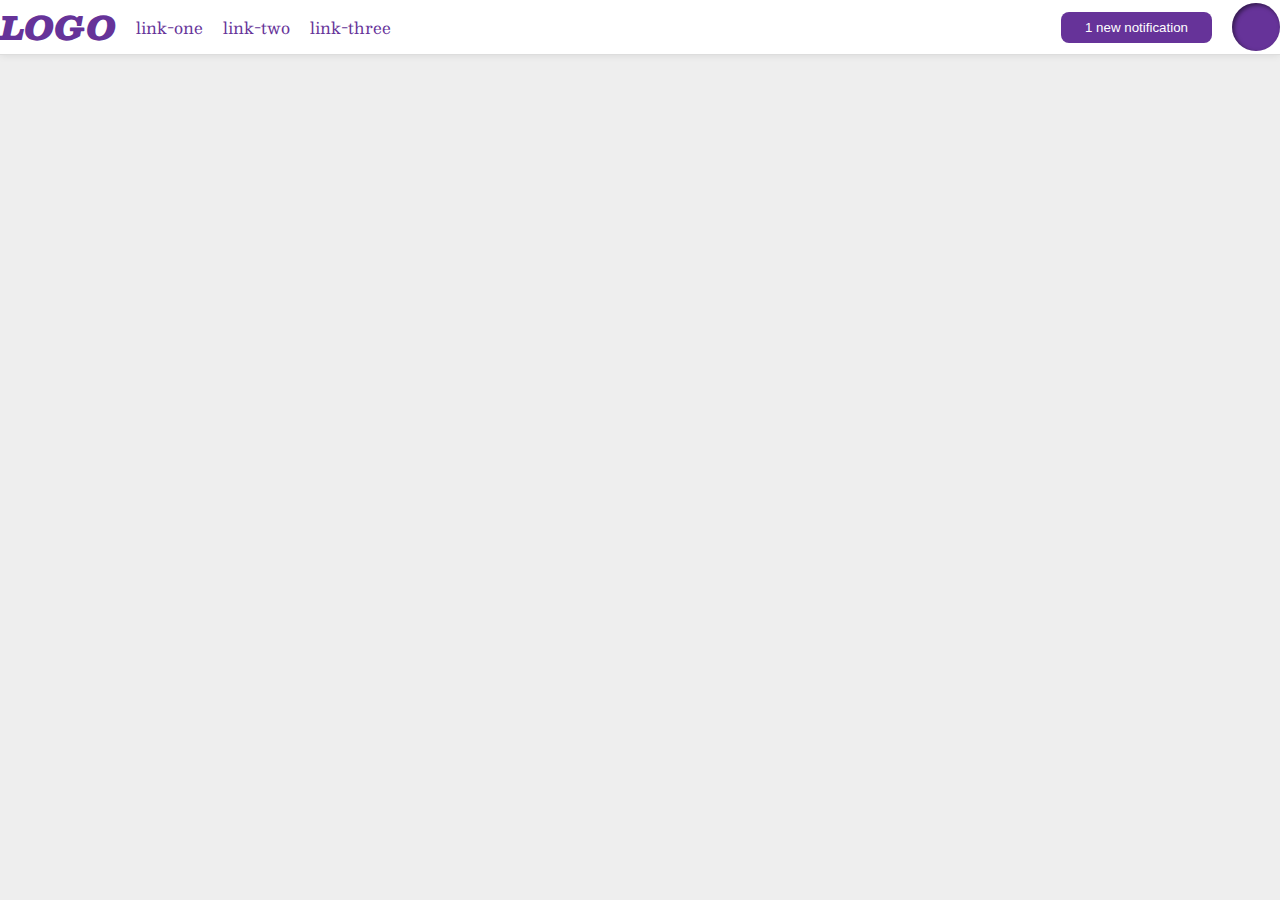
<file: flex/03-flex-header-2/index.html>
<!DOCTYPE html>
<html lang="en">
  <head>
    <meta charset="UTF-8">
    <meta http-equiv="X-UA-Compatible" content="IE=edge">
    <meta name="viewport" content="width=device-width, initial-scale=1.0">
    <title>Flex Header 2</title>
    <link rel="stylesheet" href="style.css">
  </head>
  <body>
    <div class="header">
      <div class="left">
        <div class="logo">
          LOGO
        </div>
        <ul class="links">
          <li><a href="https://google.com">link-one</a></li>
          <li><a href="https://google.com">link-two</a></li>
         <li><a href="https://google.com">link-three</a></li>
        </ul>
      </div>
      <div class="right">
        <button class="notifications">
          1 new notification
        </button>
        <div class="profile-image"></div>
      </div>
    </div>
  </body>
</html>
</file>
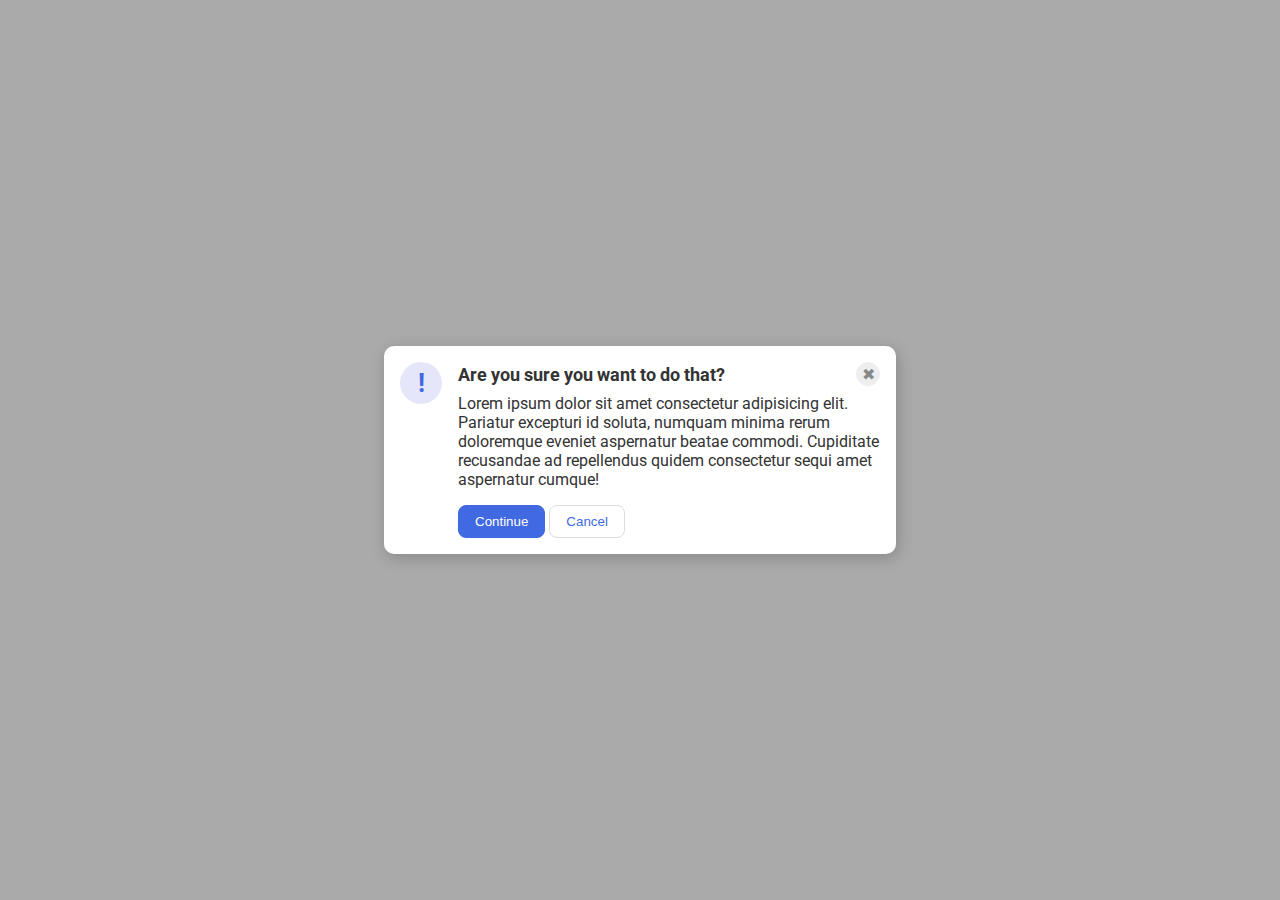
<file: flex/05-flex-modal/index.html>
<!DOCTYPE html>
<html lang="en">
  <head>
    <meta charset="UTF-8">
    <meta http-equiv="X-UA-Compatible" content="IE=edge">
    <meta name="viewport" content="width=device-width, initial-scale=1.0">
    <link rel="stylesheet" href="style.css">
    <title>Modal</title>
  </head>
  <body>
    <div class="modal">
      <div class="icon">!</div>
      <div class="container">
        <div class="header">
          Are you sure you want to do that?
          <button class="close-button">✖</button>
        </div>
        <div class="text">Lorem ipsum dolor sit amet consectetur adipisicing elit. Pariatur excepturi id soluta, numquam minima rerum doloremque eveniet aspernatur beatae commodi. Cupiditate recusandae ad repellendus quidem   consectetur sequi amet aspernatur cumque!</div>      
        <button class="continue">Continue</button>
        <button class="cancel">Cancel</button>
      </div>
    </div>
    </div>
  </body>
</html>
</file>
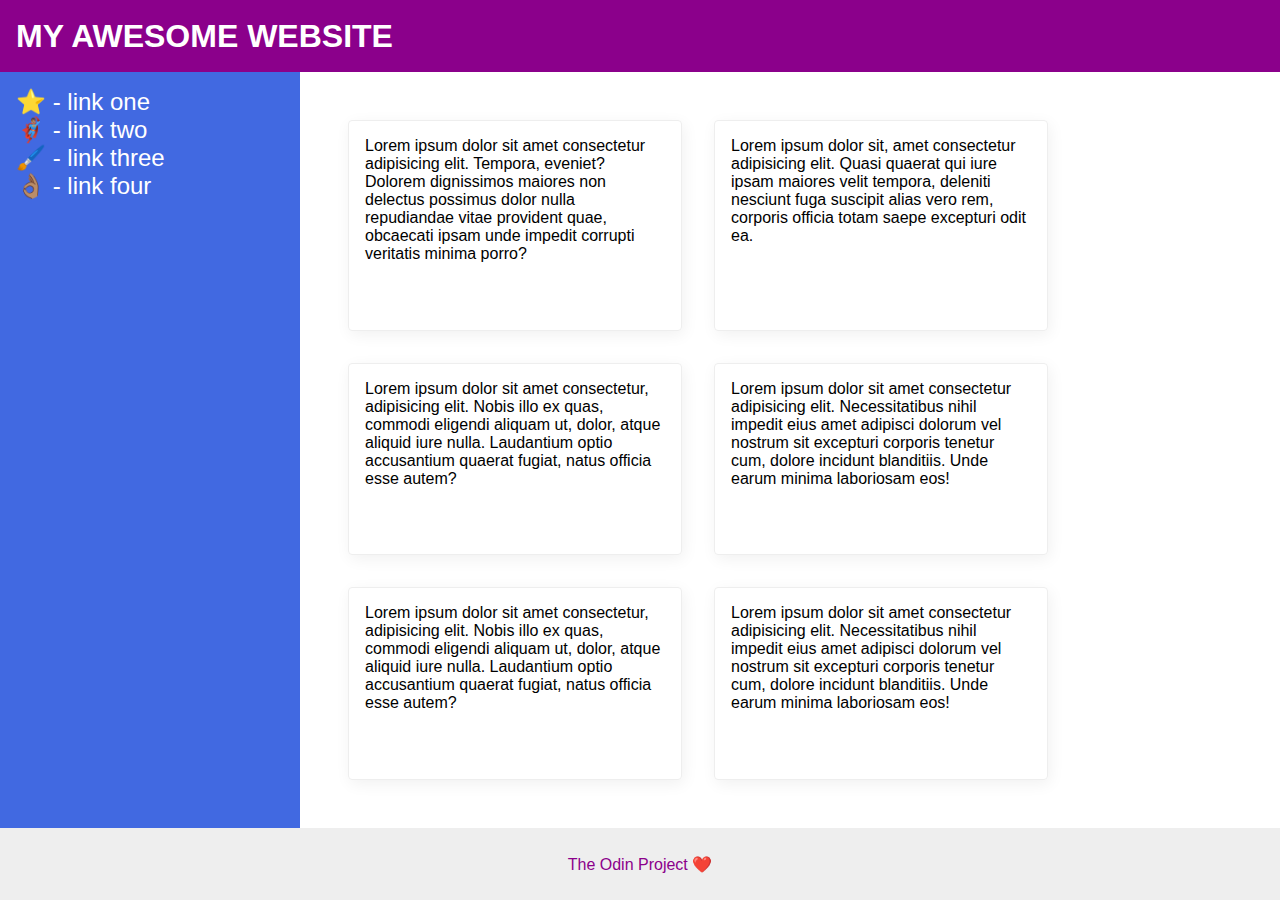
<file: flex/07-flex-layout-2/index.html>
<!DOCTYPE html>
<html lang="en">
  <head>
    <meta charset="UTF-8">
    <meta http-equiv="X-UA-Compatible" content="IE=edge">
    <meta name="viewport" content="width=device-width, initial-scale=1.0">
    <title>The Holy Grail</title>
    <link rel="stylesheet" href="style.css">
  </head>
  <body>
    <div class="header">
      MY AWESOME WEBSITE
    </div>
    <div class="body">
      <div class="sidebar">
        <ul>
          <li><a href="#">⭐ - link one</a></li>
          <li><a href="#">🦸🏽‍♂️ - link two</a></li>
          <li><a href="#">🖌️ - link three</a></li>
          <li><a href="#">👌🏽 - link four</a></li>
        </ul>
      </div>

      <div class="container">
        <div class="card">Lorem ipsum dolor sit amet consectetur adipisicing elit. Tempora, eveniet? Dolorem dignissimos maiores non delectus possimus dolor nulla repudiandae vitae provident quae, obcaecati ipsam unde impedit corrupti veritatis minima porro?</div>
        <div class="card">Lorem ipsum dolor sit, amet consectetur adipisicing elit. Quasi quaerat qui iure ipsam maiores velit tempora, deleniti nesciunt fuga suscipit alias vero rem, corporis officia totam saepe excepturi odit ea.</div>
        <div class="card">Lorem ipsum dolor sit amet consectetur, adipisicing elit. Nobis illo ex quas, commodi eligendi aliquam ut, dolor, atque aliquid iure nulla. Laudantium optio accusantium quaerat fugiat, natus officia esse autem?</div>
        <div class="card">Lorem ipsum dolor sit amet consectetur adipisicing elit. Necessitatibus nihil impedit eius amet adipisci dolorum vel nostrum sit excepturi corporis tenetur cum, dolore incidunt blanditiis. Unde earum minima laboriosam eos!</div>
        <div class="card">Lorem ipsum dolor sit amet consectetur, adipisicing elit. Nobis illo ex quas, commodi eligendi aliquam ut, dolor, atque aliquid iure nulla. Laudantium optio accusantium quaerat fugiat, natus officia esse autem?</div>
        <div class="card">Lorem ipsum dolor sit amet consectetur adipisicing elit. Necessitatibus nihil impedit eius amet adipisci dolorum vel nostrum sit excepturi corporis tenetur cum, dolore incidunt blanditiis. Unde earum minima laboriosam eos!</div>
      </div>
    </div>
    <div class="footer">
      The Odin Project ❤️
    </div>
  </body>
</html>
</file>
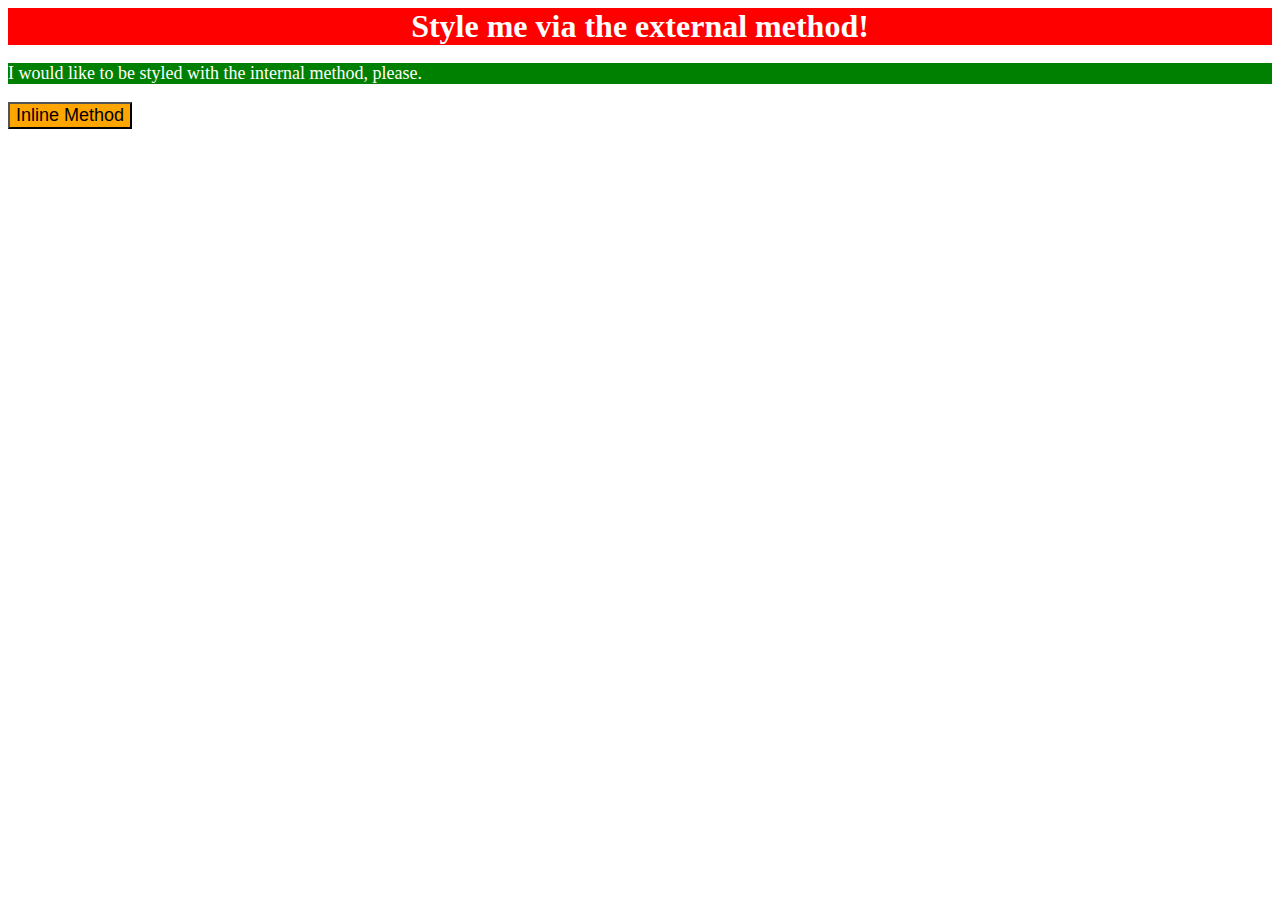
<file: foundations/01-css-methods/index.html>
<!DOCTYPE html>
<html lang="en">
  <head>
    <meta charset="UTF-8">
    <meta http-equiv="X-UA-Compatible" content="IE=edge">
    <meta name="viewport" content="width=device-width, initial-scale=1.0">
    <title>Methods for Adding CSS</title>
    <link rel="stylesheet" href="style.css">

    <style>
      p {
    background-color: green;
    color: white;
    font-size: 18px;
    }
    </style>

  </head>
  <body>
    <div>Style me via the external method!</div>
    <p>I would like to be styled with the internal method, please.</p>
    <button style="background-color: orange; font-size: 18px;">Inline Method</button>
  </body>
</html>
</file>
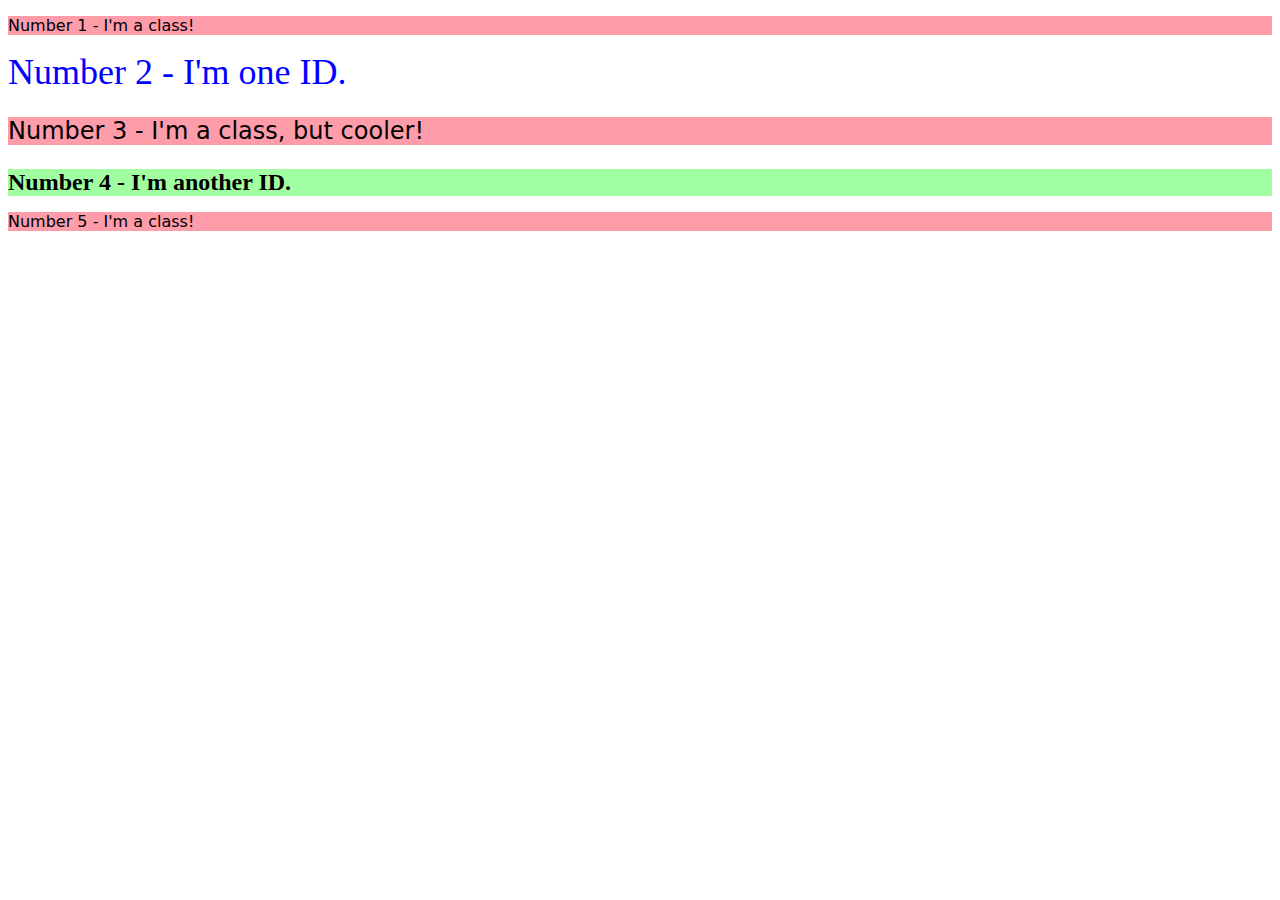
<file: foundations/02-class-id-selectors/index.html>
<!DOCTYPE html>
<html lang="en">
  <head>
    <meta charset="UTF-8">
    <meta http-equiv="X-UA-Compatible" content="IE=edge">
    <meta name="viewport" content="width=device-width, initial-scale=1.0">
    <title>Class and ID Selectors</title>
    <link rel="stylesheet" href="style.css">
  </head>
  <body>
    <p class="odd">Number 1 - I'm a class!</p>
    <div id="second">Number 2 - I'm one ID.</div>
    <p class="odd cooler">Number 3 - I'm a class, but cooler!</p>
    <div id="fourth">Number 4 - I'm another ID.</div>
    <p class="odd">Number 5 - I'm a class!</p>
  </body>
</html>
</file>
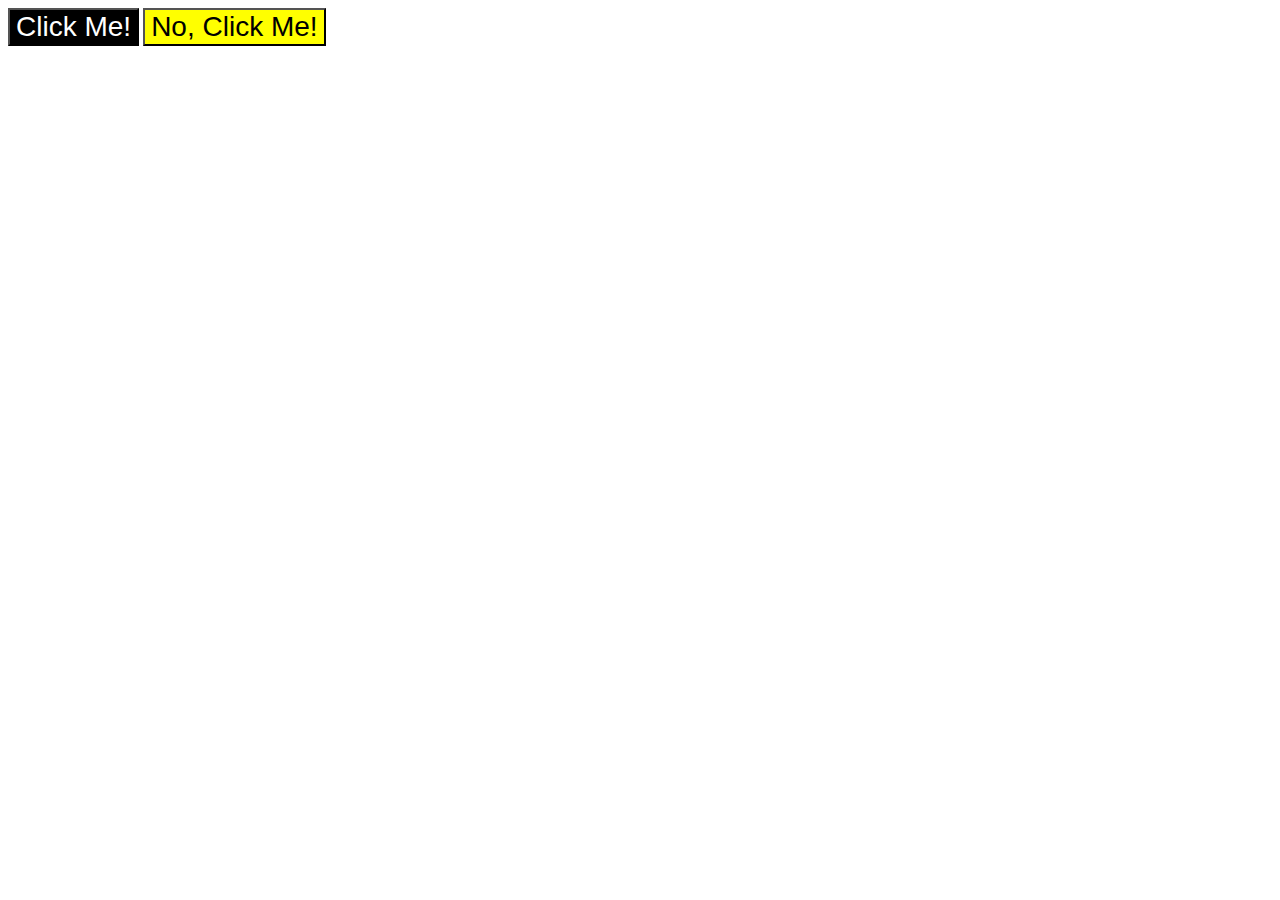
<file: foundations/03-grouping-selectors/index.html>
<!DOCTYPE html>
<html lang="en">
  <head>
    <meta charset="UTF-8">
    <meta http-equiv="X-UA-Compatible" content="IE=edge">
    <meta name="viewport" content="width=device-width, initial-scale=1.0">
    <title>Grouping Selectors</title>
    <link rel="stylesheet" href="style.css">
  </head>
  <body>
    <button class="button-1">Click Me!</button>
    <button class="button-2">No, Click Me!</button>
  </body>
</html>
</file>
<file: flex/03-flex-header-2/style.css>
/* this is some magical font-importing.  
you'll learn about it later. */
@import url('https://fonts.googleapis.com/css2?family=Besley:ital,wght@0,400;1,900&display=swap');

body {
  margin: 0;
  background: #eee;
  font-family: Besley, serif;
}

.header {
  background: white;
  border-bottom: 1px solid #ddd;
  box-shadow: 0 0 8px rgba(0,0,0,.1);
  display: flex;
  justify-content: space-between;
}

.profile-image {
  background: rebeccapurple;
  box-shadow: inset 2px 2px 4px rgba(0,0,0,.5);
  border-radius: 50%;
  width: 48px;
  height: 48px;
}

.logo {
  color: rebeccapurple;
  font-size: 32px;
  font-weight: 900;
  font-style: italic;
}

button {
  border: none;
  border-radius: 8px;
  background: rebeccapurple;
  color: white;
  padding: 8px 24px;
}

a {
  /* this removes the line under our links */
  text-decoration: none;
  color: rebeccapurple;
}

ul {
  list-style-type: none;
  display: flex;
  gap: 20px;
  margin: 0px;
  padding: 0px;
}

.left {
  display: flex;
  align-items: center;
  gap: 20px;
}

.right {
  display: flex;
  align-items: center;
  gap: 20px;
}
</file>
<file: flex/05-flex-modal/style.css>
@import url('https://fonts.googleapis.com/css2?family=Roboto:wght@400;700&display=swap');

html, body {
  height: 100%;
}

body {
  font-family: Roboto, sans-serif;
  margin: 0;
  background: #aaa;
  color: #333;
  /* I'll give you this one for free lol */
  display: flex;
  align-items: center;
  justify-content: center;
}

.modal {
  background: white;
  width: 480px;
  border-radius: 10px;
  box-shadow: 2px 4px 16px rgba(0,0,0,.2);
  display: flex;
  gap: 16px;
  padding: 16px;
}

.icon {
  color: royalblue;
  font-size: 26px;
  font-weight: 700;
  background: lavender;
  width: 42px;
  height: 42px;
  border-radius: 50%;
  display: flex;
  align-items: center;
  justify-content: center;
  flex-shrink: 0;
}

.header {
  display: flex;
  align-items: center;
  justify-content: space-between;
  font-size: 18px;
  font-weight: 700;
  margin-bottom: 8px;
}

.text {
  margin-bottom: 16px
}

.close-button {
  background: #eee;
  border-radius: 50%;
  color: #888;
  font-weight: 400;
  font-size: 16px;
  height: 24px;
  width: 24px;
  display: flex;
  align-items: center;
  justify-content: center;
  border: 1px solid #eee;
  padding: 0;
}

button {
  cursor: pointer;
  padding: 8px 16px;
  border-radius: 8px;
}

button.continue {
  background: royalblue;
  border: 1px solid royalblue;
  color: white;
}

button.cancel {
  background: white;
  border: 1px solid #ddd;
  color: royalblue;
}
</file>
<file: flex/07-flex-layout-2/style.css>
body {
  display: flex;
  flex-direction: column;
  font-family: -apple-system, BlinkMacSystemFont, 'Segoe UI', Roboto, Oxygen, Ubuntu, Cantarell, 'Open Sans', 'Helvetica Neue', sans-serif;
  margin: 0;
  min-height: 100vh;
}

ul {
  list-style: none;
  margin: 0;
  padding: 0;
}

a {
  font-size: 24px;
  color: white;
  text-decoration: none;
}


.header {
  display: flex;
  align-items: center;
  padding-left: 16px;
  font-size: 32px;
  font-weight: 900;
  height: 72px;
  background: darkmagenta;
  color: white;
}

.body {
  display: flex;
  flex: 1;
}

.container {
  padding: 48px;
  display: flex;
  flex-wrap: wrap;
  gap: 32px;
}

.footer {
  display: flex;
  justify-content: center;
  align-items: center;
  height: 72px;
  background: #eee;
  color: darkmagenta;
}

.sidebar {
  padding: 16px;
  flex-shrink: 0;
  width: 300px;
  background: royalblue;
  box-sizing: border-box;
}

.card {
  padding: 16px;
  width: 300px;
  border: 1px solid #eee;
  box-shadow: 2px 4px 16px rgba(0,0,0,.06);
  border-radius: 4px;
}
</file>
<file: foundations/01-css-methods/style.css>
div {
    background-color: red;
    color: white;
    font-size: 32px;
    text-align: center;
    font-weight: bold;
}
</file>
<file: foundations/02-class-id-selectors/style.css>
.odd {
    background-color: rgb(255, 156, 170);
    font-family: Verdana, "DejaVu Sans", sans-serif;   
}

#second {
    color: rgb(0, 0, 255);
    font-size: 36px;
}

.cooler {
    font-size: 24px;
}

#fourth {
    background-color: rgb(161, 255, 161);
    font-size: 24px;
    font-weight: bold;
}
</file>
<file: foundations/03-grouping-selectors/style.css>
.button-1, .button-2 {
    font-size: 28px;
    font-family: Helvetica, "Times New Roman", sans-serif;
}

.button-1 {
    background-color: black;
    color: white;
}

.button-2 {
    background-color: yellow;
}
</file>
